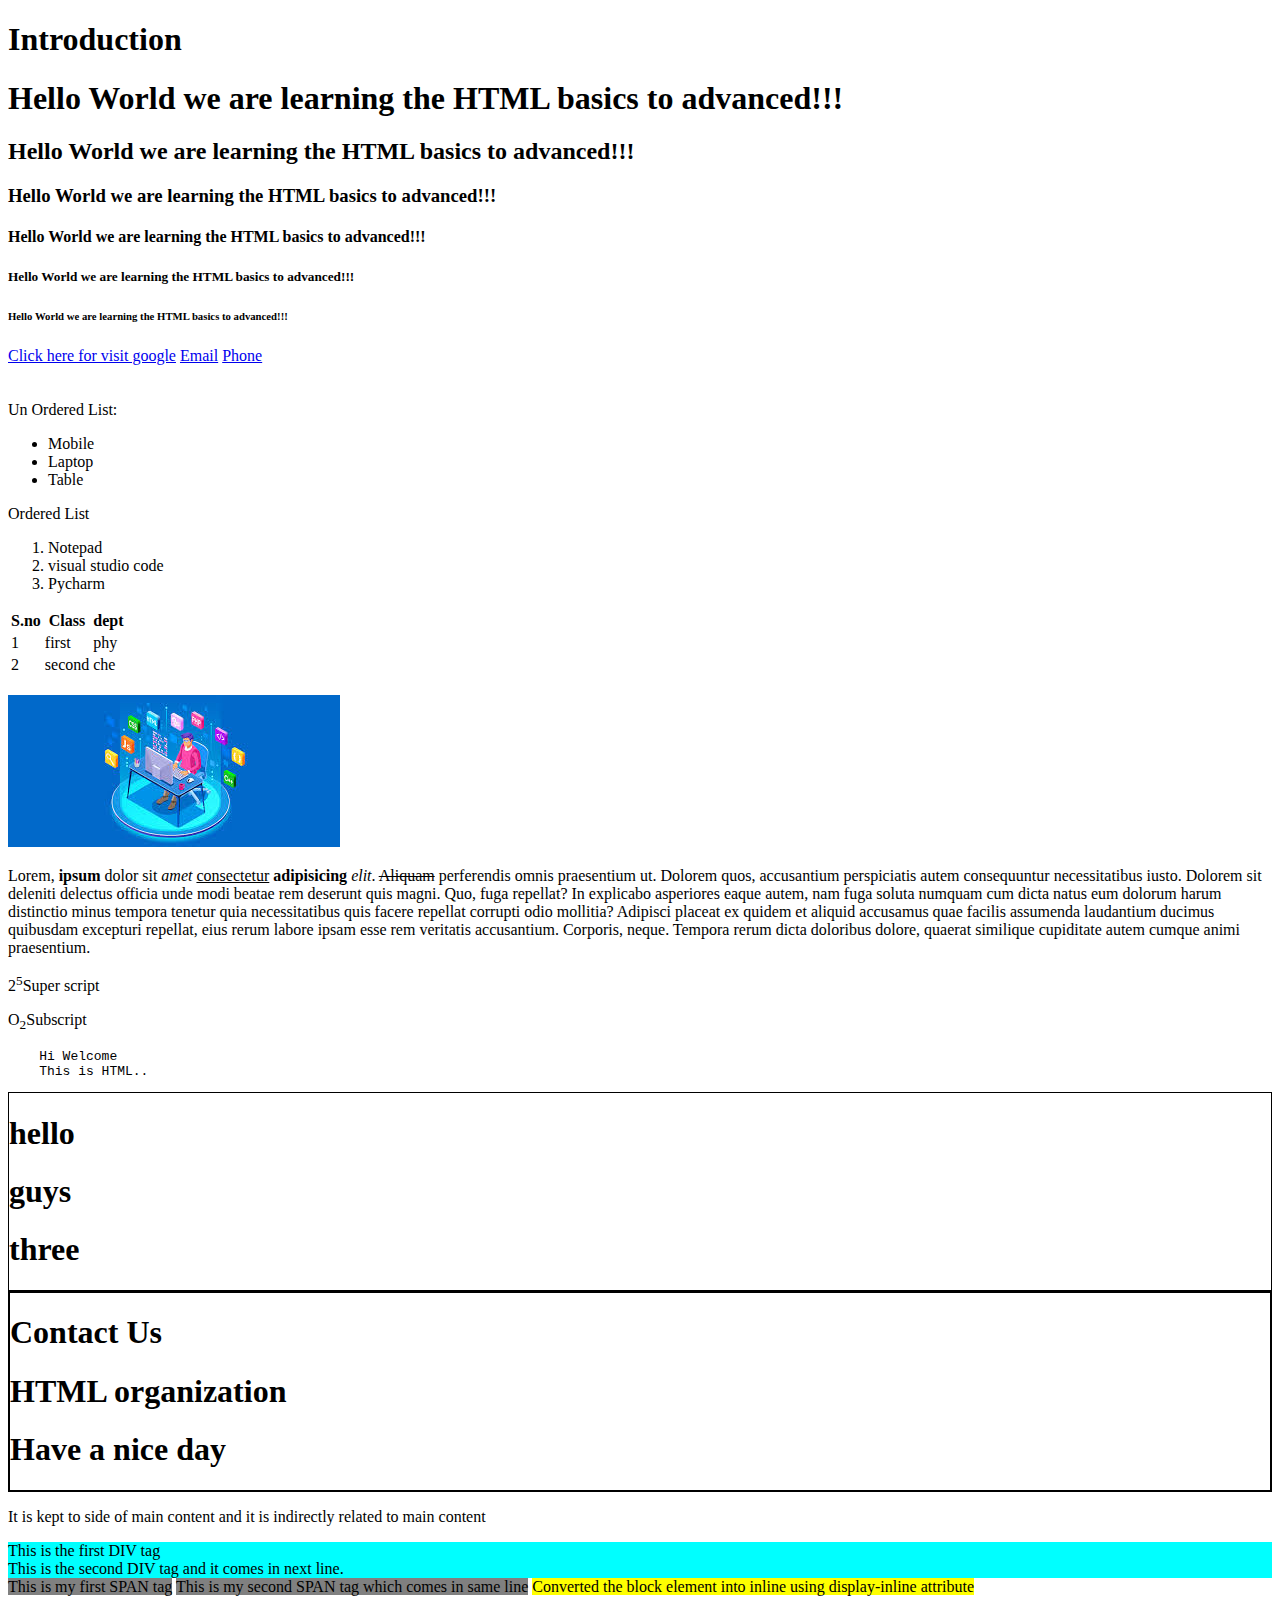
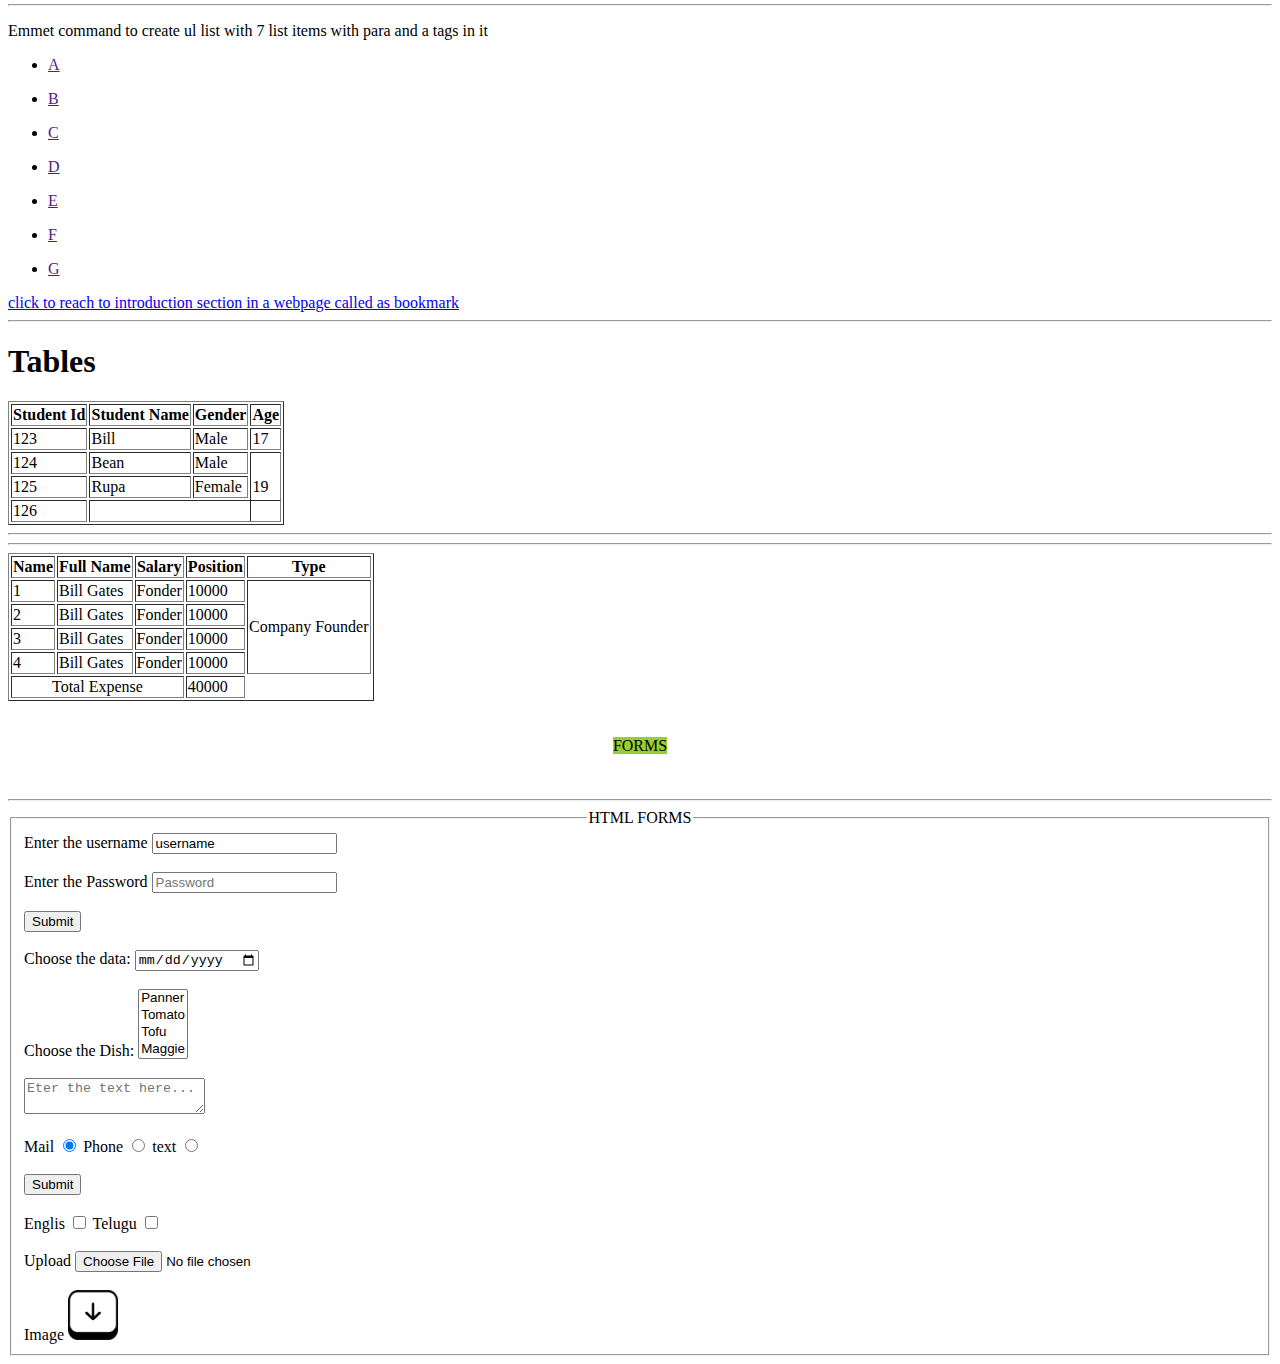
<file: index.html>
<!DOCTYPE html>
<html lang="en">
<head>
    <meta charset="UTF-8">
    <meta name="viewport" content="width=device-width, initial-scale=1.0">
    <title>HTML World</title>
</head>
<body>
    <h1 id="bm">Introduction</h1>
    <h1>Hello World we are learning the HTML basics to advanced!!!</h1>
    <h2>Hello World we are learning the HTML basics to advanced!!!</h2>
    <h3>Hello World we are learning the HTML basics to advanced!!!</h3>
    <h4>Hello World we are learning the HTML basics to advanced!!!</h4>
    <h5>Hello World we are learning the HTML basics to advanced!!!</h5>
    <h6>Hello World we are learning the HTML basics to advanced!!!</h6>
    <a href="https://www.google.com">Click here for visit google</a>
    <a href="mailto: sample@gmail.com">Email</a>
    <a href="tel: +91 9000000000">Phone</a><br>
    <br>
    <br>

    Un Ordered List:
    <ul>
        <li >Mobile</li>
        <li >Laptop</li>
        <li >Table</li>
    </ul>
    Ordered List

    <ol>
        <li>Notepad</li>
        <li>visual studio code</li>
        <li>Pycharm</li>
    </ol>
<table>
    <tr>
        <th>S.no</th>
        <th>Class</th>
        <th>dept</th>
    </tr>
    <tr>
        <td>1</td>
        <td>first</td>
        <td>phy</td>
    </tr>
    <tr>
        <td>2</td>
        <td>second</td>
        <td>che</td>
    </tr>
</table>
<br>
<img src="web.jpg" 
alt="rohitsharma">

<p>Lorem, <b>ipsum</b> dolor sit <i>amet</i> <u>consectetur</u> <strong>adipisicing</strong> <em>elit</em>. <s>Aliquam</s> perferendis omnis praesentium ut. Dolorem quos, accusantium perspiciatis autem consequuntur necessitatibus iusto. Dolorem sit deleniti delectus officia unde modi beatae rem deserunt quis magni. Quo, fuga repellat? In explicabo asperiores eaque autem, nam fuga soluta numquam cum dicta natus eum dolorum harum distinctio minus tempora tenetur quia necessitatibus quis facere repellat corrupti odio mollitia? Adipisci placeat ex quidem et aliquid accusamus quae facilis assumenda laudantium ducimus quibusdam excepturi repellat, eius rerum labore ipsam esse rem veritatis accusantium. Corporis, neque. Tempora rerum dicta doloribus dolore, quaerat similique cupiditate autem cumque animi praesentium.
</p>
<p>2<sup>5</sup>Super script</p>
<p>O<sub>2</sub>Subscript</p>
<pre>
    Hi Welcome
    This is HTML..
</pre>
<div style="border: 1px solid;">
    <h1>hello</h1>
    <h1>guys</h1>
    <h1>three</h1>
</div>
<section style="border: 2px solid;">
    <h1>Contact Us</h1>
    <h1>HTML organization</h1>
    <h1>Have a nice day</h1>
</section>
<aside>
    <p>It is kept to side of main content and it is indirectly related to main content</p>
</aside>
<div class="container" style="background-color: aqua;">
    This is the first DIV tag
</div>
<div class="container" style="background-color: aqua;">
    This is the second DIV tag and it comes in next line.
</div>
<span style="background-color: gray;">This is my first SPAN tag</span>
<span style="background-color: gray;">This is my second SPAN tag which comes in same line</span>
<p style="background-color: yellow; display: inline;">Converted the block element into inline using display-inline attribute</p>
<hr>
<p>Emmet command to create ul list with 7 list items with para and a tags in it</p>
<ul>
    <li>
        <p><a href="">A</a></p>
    </li>
    <li>
        <p><a href="">B</a></p>
    </li>
    <li>
        <p><a href="">C</a></p>
    </li>
    <li>
        <p><a href="">D</a></p>
    </li>
    <li>
        <p><a href="">E</a></p>
    </li>
    <li>
        <p><a href="">F</a></p>
    </li>
    <li>
        <p><a href="">G</a></p>
    </li>
</ul>

<a href="#bm">click to reach to introduction section in a webpage called as bookmark</a>
<hr>
<h1>Tables</h1>
<table border="1">
    <thead>
        <th>Student Id</th>
        <th>Student Name</th>
        <th>Gender</th>
        <th>Age</th>
        <tbody>
            <tr>
                <td>123</td>
                <td>Bill</td>
                <td>Male</td>
                <td>17</td>
            </tr>
            <tr>
                <td>124</td>
                <td>Bean</td>
                <td>Male</td>
                <td rowspan="3">19</td>
            </tr>
            <tr>
                <td>125</td>
                <td>Rupa</td>
                <td>Female</td>
                
            </tr>
            <tr>
                <td>126</td>
                <td colspan="3" ></td>
                
            </tr>
        </tbody>
    </thead>
</table>
<hr>
<hr>

<table border="1">
    <thead>
        <th>Name</th>
        <th>Full Name</th>
        <th>Salary</th>
        <th>Position</th>
        <th>Type</th>
    </thead>
    <tbody>
        <tr>
            <td>1</td>
            <td>Bill Gates</td>
            <td>Fonder</td>
            <td>10000</td>
            <td rowspan="4">Company Founder</td>
        </tr>
        <tr>
            <td>2</td>
            <td>Bill Gates</td>
            <td>Fonder</td>
            <td>10000</td>
        </tr>
        <tr>
            <td>3</td>
            <td>Bill Gates</td>
            <td>Fonder</td>
            <td>10000</td>
        </tr>
        <tr>
            <td>4</td>
            <td>Bill Gates</td>
            <td>Fonder</td>
            <td>10000</td>
        </tr>
        
    </tbody>
    <tfoot>
        <tr>
            <td colspan="3" style="text-align: center;">Total Expense</td>
            <td>40000</td>
        </tr>
    </tfoot>
</table>
<br>
<br>
<div style="text-align: center;">
    <span style="background-color: yellowgreen;">FORMS</span>

</div>
<br>
<br>
<hr>
<form action="">
    <fieldset>
        <legend style="text-align: center;">HTML FORMS</legend>
    <label for="na">Enter the username</label>
    <input type="text" id="na" value="username">
    <br>
    <br>
    <label for="ps">Enter the Password</label>
    <input type="password" id="ps" placeholder="Password">
    <br>
    <br>
    <input type="submit" value="Submit">
    <br>
    <br>
    <label for="datepicker">Choose the data:</label>
    <input type="date" name="datepicker" id="datepicker">
    <br>
    <br>
    <label for="selector1">Choose the Dish:</label>
    <select name="dishes"  id="selector1" multiple>
        <option value="Panner">Panner</option>
        <option value="tomato">Tomato</option>
        <option value="tofu">Tofu</option>
        <option value="maggie">Maggie</option>
    </select>
    <br>
    <br>
    <textarea name="ar1" id="ar1" placeholder="Eter the text here..."></textarea>
    <br>
    <br>
    <label for="c1">Mail</label>
    <input type="radio" name="contact" id="c1" value="Mail" checked>

    <label for="c2">Phone</label>
    <input type="radio" name="contact" id="c2" value="Phone">

    <label for="c3">text</label>
    <input type="radio" name="contact" id="c3" value="text">
    <br>
    <br>
    <input type="submit" id="b1">
    <br>
    <br>
    <label for="l1">Englis</label>
    <input type="checkbox" name="lang" id="l1">
    <label for="l2">Telugu</label>
    <input type="checkbox" name="lang" id="l2">
    <br>
    <br>
    <label for="f1">Upload</label>
    <input type="file" name="file" id="f1">
    <br>
    <br>
    <label for="m1">Image</label>
    <input type="image" name="image" id="m1" src="arrow.png" alt="login" width="50px" height="50px">


</fieldset>

</form>
</body>
</html>
</file>
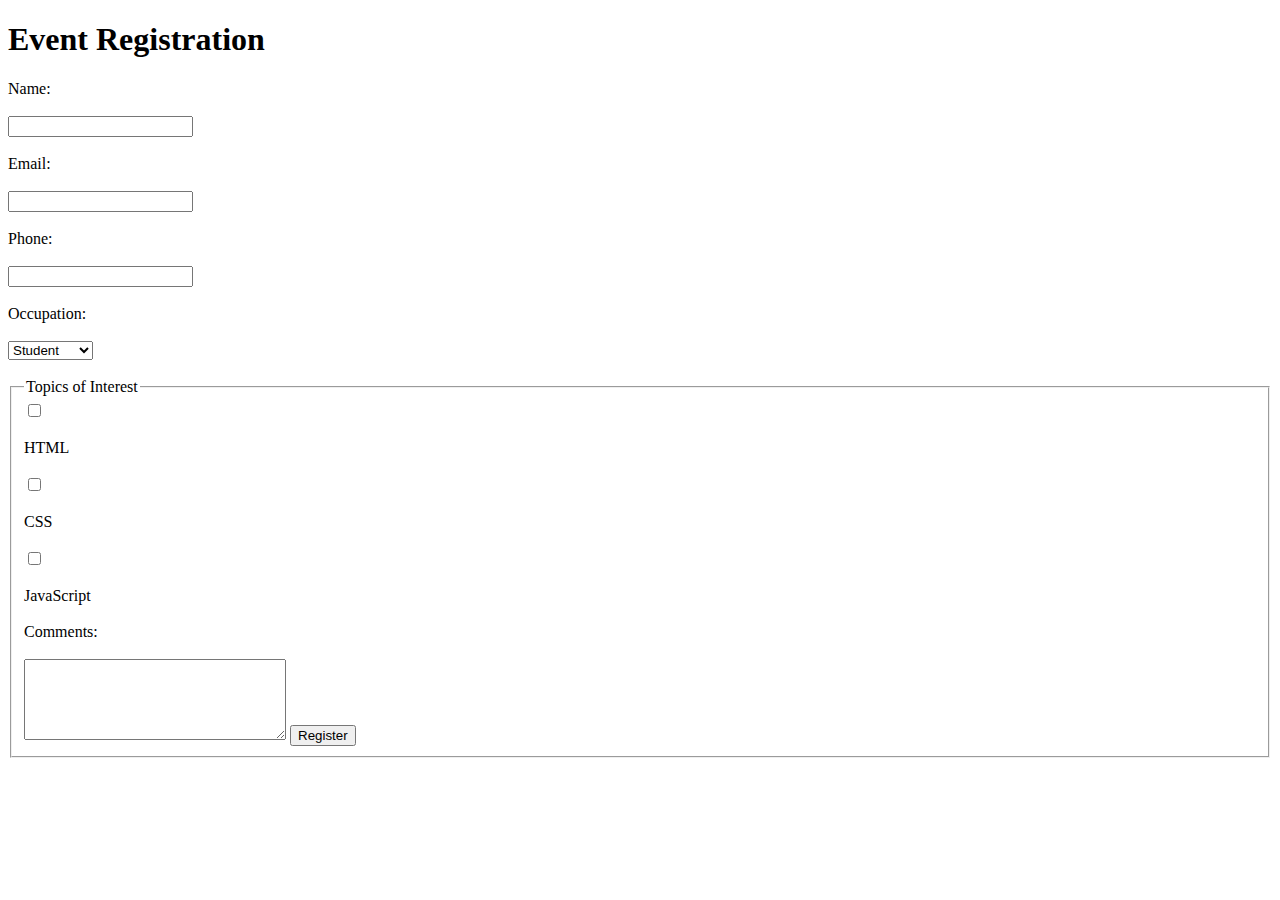
<file: form1.html>
<!DOCTYPE html>
<html lang="en">
<head>
    <meta charset="UTF-8">
    <meta name="viewport" content="width=device-width, initial-scale=1.0">
    <title>Registration Form</title>
</head>
<body>
    <form>
        <h1>Event Registration</h1>
        <label for="name">Name:</label><br><br>
        <input type="text" name="name" id="name"><br><br>
        <label for="email">Email:</label><br><br>
        <input type="email" name="email" id="email"><br><br>
        <label for="number">Phone:</label><br><br>
        <input type="text" name="number" id="num"><br><br>
        <label for="occu">Occupation:</label><br><br>
        <select name="Occupation" id="occu">
            <option value="Student">Student</option>
            <option value="Student">Profession</option>
            <option value="Student">Others</option>
        </select><br><br>
        <fieldset>
            <legend>Topics of Interest</legend>
        <!-- <label for="">Topics of Interest</label><br><br> -->
        <input type="checkbox" name="HTML" id="t1"><br><br>
        <label for="t1">HTML</label><br><br>
        <input type="checkbox" name="CSS" id="t2"><br><br>
        <label for="t2">CSS</label><br><br>
        <input type="checkbox" name="JavaScript" id="t3"><br><br>
        <label for="t3">JavaScript</label><br><br>
        <label for="c1">Comments:</label><br><br>
        <textarea name="comments" id="c1" cols="30" rows="5"></textarea>
        <input type="submit" name="Register" id="register" value="Register">
        </fieldset>

        
    </form>
</body>
</html>
</file>
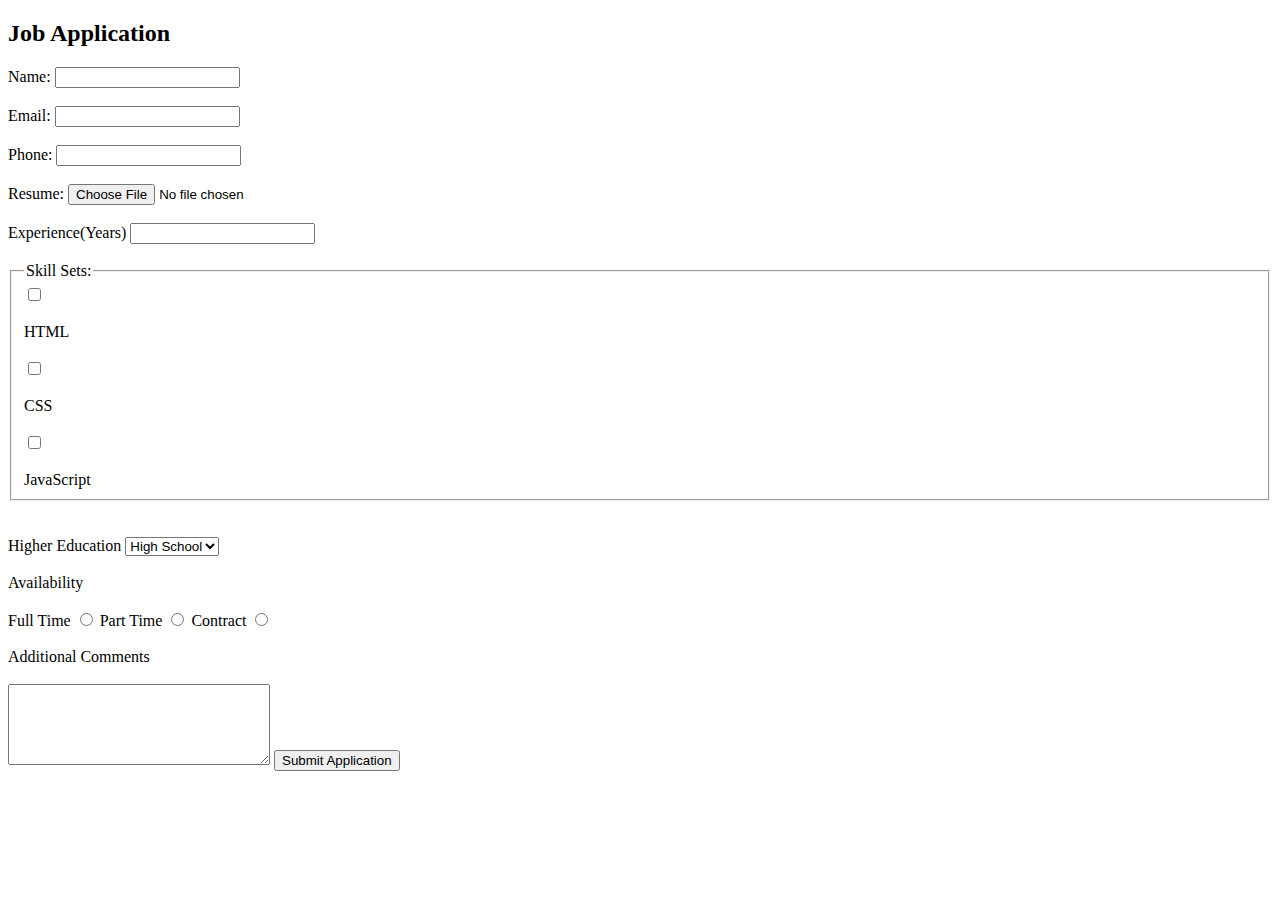
<file: form2.html>
<!DOCTYPE html>
<html lang="en">
<head>
    <meta charset="UTF-8">
    <meta name="viewport" content="width=device-width, initial-scale=1.0">
    <title>Job Application</title>
</head>
<body>
    <h2>Job Application</h2>
    <label for="name">Name:</label>
    <input type="text" name="uname" id="name"><br><br>
    <label for="email">Email:</label>
    <input type="email" name="email" id="email"><br><br>
    <label for="phone">Phone:</label>
    <input type="tel" name="phone number" id="phone"><br><br>
    <label for="resume">Resume:</label>
    <input type="file" name="resume" id="resume"><br><br>
    <label for="exp">Experience(Years)</label>
    <input type="number" name="exp" id="exp"><br><br>
    <fieldset>
        <legend>Skill Sets:</legend>
        <input type="checkbox" name="HTML" id="s1"><br><br>
        <label for="s1">HTML</label><br><br>
        <input type="checkbox" name="CSS" id="S2"><br><br>
        <label for="s2">CSS</label><br><br>
        <input type="checkbox" name="JS" id="s2"><br><br>
        <label for="JS">JavaScript</label>
    </fieldset><br><br>
    <label for="HE">Higher Education</label>
    <select name="Higher Education" id="HE">
        <option value="High School">High School</option>
        <option value="B.Tech">B.Tech</option>
        <option value="MSC">MSC</option>
    </select><br><br>
    <label for="Ava">Availability</label><br><br>
    <label for="a1">Full Time</label>
    <input type="radio" name="ava" id="a1">
    <label for="a2">Part Time</label>
    <input type="radio" name="ava" id="a2">
    <label for="a3">Contract</label>
    <input type="radio" name="ava"><br><br>
    <label for="cmts">Additional Comments</label><br><br>
    <textarea name="comments" id="cmts" cols="30" rows="5"></textarea>
    <input type="submit" name="submit" id="submit" value="Submit Application">

    
</body>
</html>
</file>
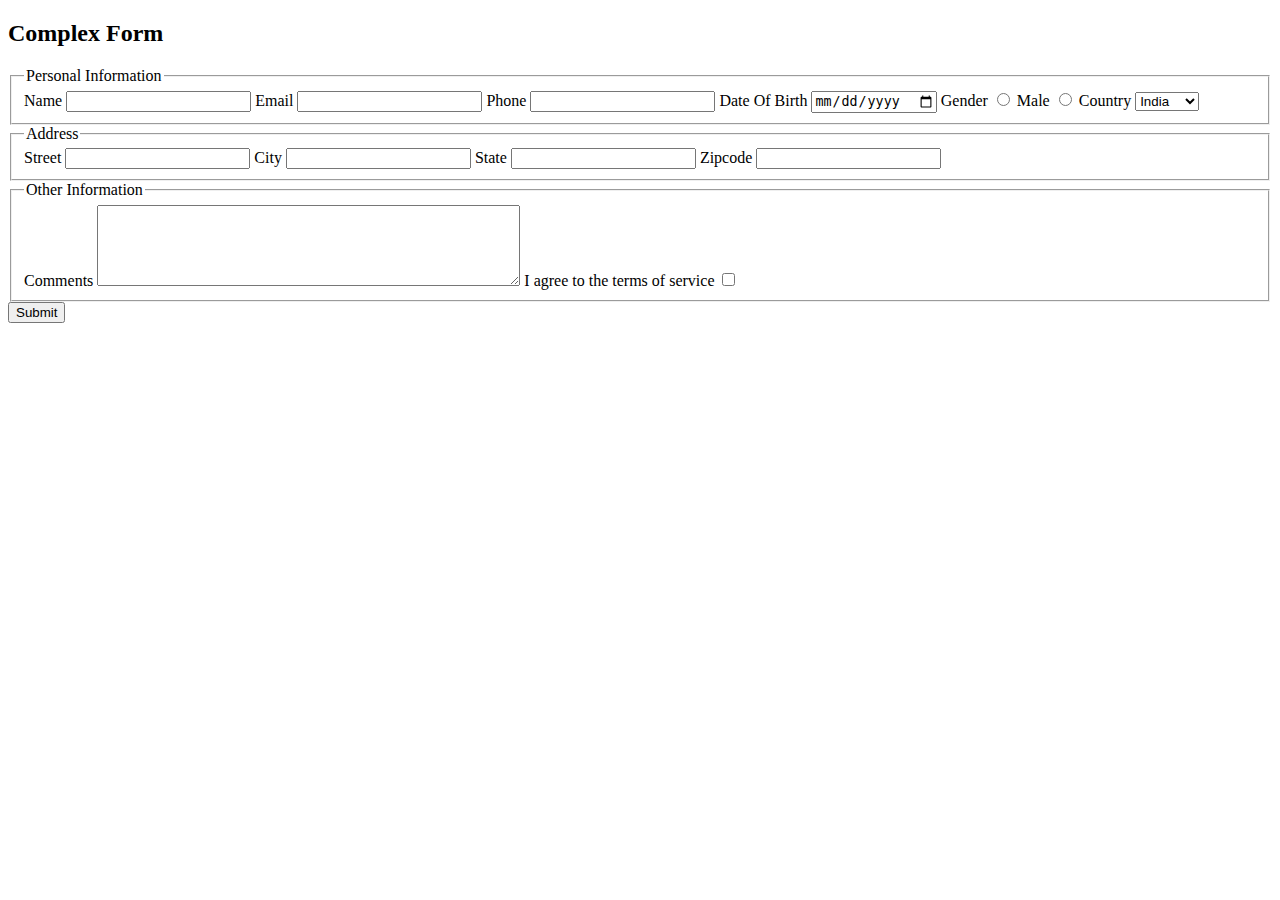
<file: form3.html>
<!DOCTYPE html>
<html lang="en">
<head>
    <meta charset="UTF-8">
    <meta name="viewport" content="width=device-width, initial-scale=1.0">
    <title>Complex Form</title>
</head>
<body>
    <h2>Complex Form</h2>
    <fieldset>
        <legend>Personal Information</legend>
        <label for="name">Name</label>
        <input type="text" name="name" id="name">
        <label for="email">Email</label>
        <input type="email" name="email" id="email">
        <label for="phone">Phone</label>
        <input type="tel" name="phone" id="phone">
        <label for="DOB">Date Of Birth</label>
        <input type="date" name="dob" id="DOB">
        <label for="gender">Gender</label>
        <input type="radio" name="gender" id="male">
        <label for="gender">Male</label>
        <input type="radio" name="gender" id="fmale">
        <label for="fmale">Country</label>
        <select name="country" id="country">
            <option value="1">India</option>
            <option value="2">US</option>
            <option value="3">UK</option>
            <option value="4">China</option>
            <option value="5">France</option>
        </select>
    </fieldset>
    <fieldset>
        <legend>
            Address
        </legend>
        <label for="street">Street</label>
        <input type="text" name="street" id="street">
        <label for="city">City</label>
        <input type="text" name="city" id="city">
        <label for="state">State</label>
        <input type="text" name="state" id="state">
        <label for="zc">Zipcode</label>
        <input type="text" name="zipcode" id="zc">
    </fieldset>
    <fieldset>
        <legend>Other Information</legend>
        <label for="cms">Comments</label>
        <textarea name="cms" id="cms" rows="5" cols="50"></textarea>
        <label for="cb">I agree to the terms of service</label>
        <input type="checkbox" name="checkbox" id="cb">
    </fieldset>
    <input type="submit" name="submit" id="submit">
</body>
</html>
</file>
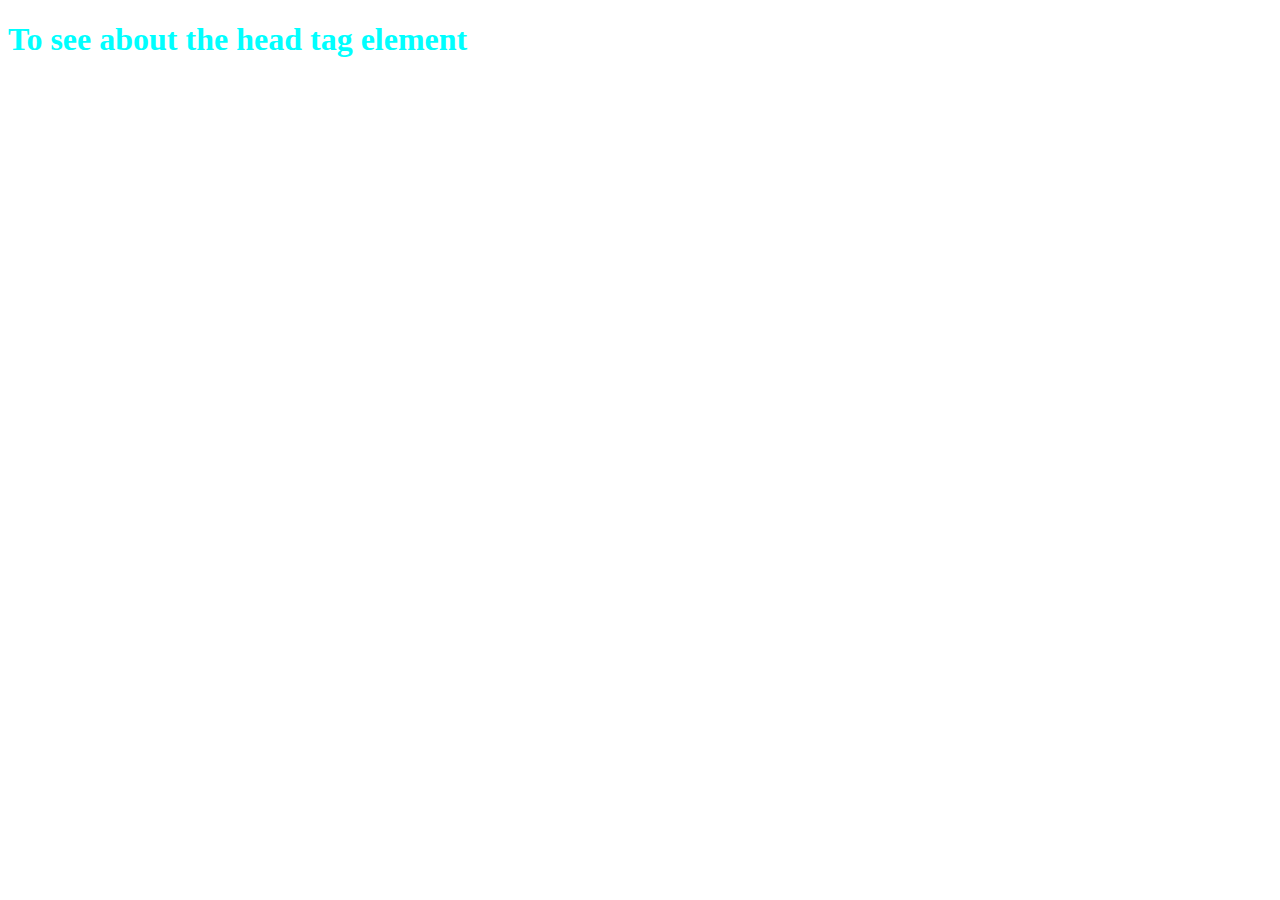
<file: head.html>
<!DOCTYPE html>
<html lang="en">
<head>
    <meta charset="UTF-8">
    <meta name="viewport" content="width=device-width, initial-scale=1.0">
    <meta name="description" content="This is sample html page to learn about meta tags">
    <meta name="keywords" content="Web Dev, HTML, CSS, JS">
    <title>Head, Meta, Fevicon, etc..</title>
    <link rel="icon" href="codeimg.jpg">
    <link rel="stylesheet" href="style.css">
</head>
<body>
    <h1 id="c1">To see about the head tag element</h1>
    
</body>
</html>
</file>
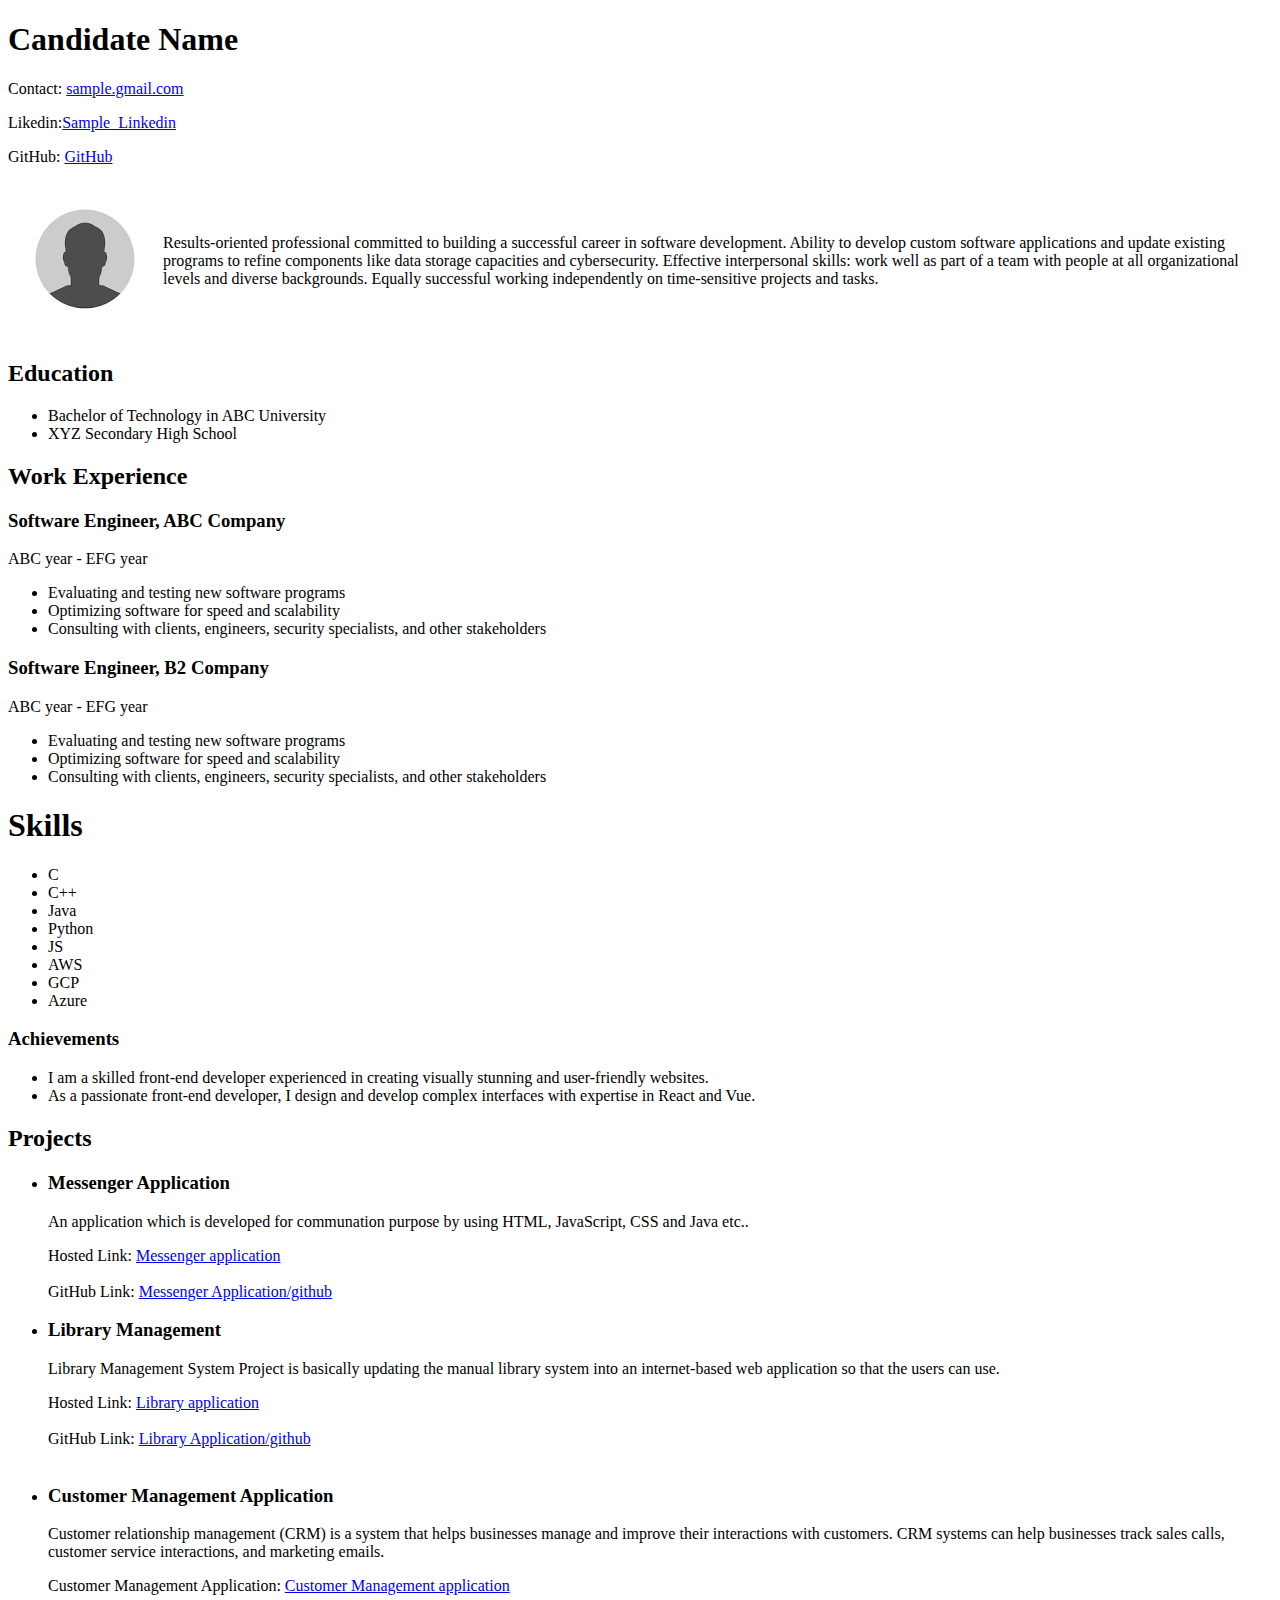
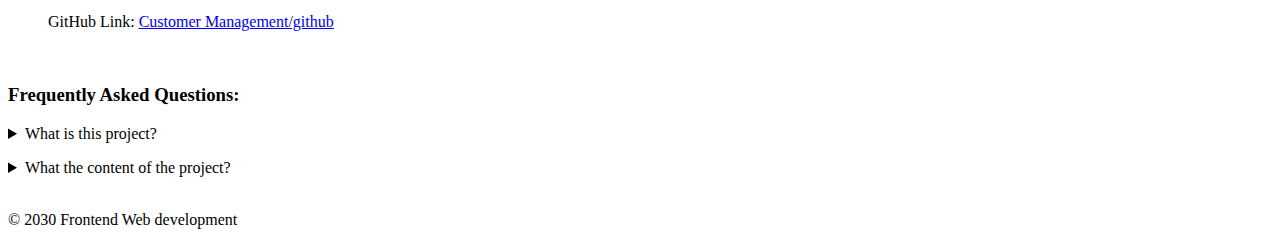
<file: Resume.html>
<!DOCTYPE html>
<html lang="en">

<head>
    <meta charset="UTF-8">
    <meta name="viewport" content="width=device-width, initial-scale=1.0">
    <title>Resume Project.</title>
</head>

<body>
    <div id="main_cont">
        <div id="headingSection">
            <h1>Candidate Name</h1>
            <p>Contact: <a href="mailto:sample@gmail.com">sample.gmail.com</a></p>
            <p>Likedin:<a href="https://www.linkedin.com/" id="Linkedin">Sample_Linkedin</a></p>
            <p>GitHub: <a href="https://github.com/">GitHub</a></p>

        </div>
        <table>
            <tr>
                <td><img src="profile.png" alt="Name"></td>
                <td>
                    Results-oriented professional committed to building a successful career in software development.
                    Ability to develop custom software applications and update existing programs to refine components
                    like data storage capacities and cybersecurity. Effective interpersonal skills: work well as part of
                    a team with people at all organizational levels and diverse backgrounds. Equally successful working
                    independently on time-sensitive projects and tasks.
                </td>
            </tr>
        </table>
        <section id="eduDetails">
            <h2>Education</h2>
            <ul>
                <li>Bachelor of Technology in ABC University</li>
                <li>XYZ Secondary High School</li>
            </ul>
        </section>
        <section id="workExp">
            <h2>Work Experience</h2>
            <h3>Software Engineer, ABC Company</h3>
            <span>ABC year - EFG year</span>
            <ul>
                <li>Evaluating and testing new software programs</li>
                <li>Optimizing software for speed and scalability</li>
                <li>Consulting with clients, engineers, security specialists, and other stakeholders</li>
            </ul>
            <h3>Software Engineer, B2 Company</h3>
            <span>ABC year - EFG year</span>
            <ul>
                <li>Evaluating and testing new software programs</li>
                <li>Optimizing software for speed and scalability</li>
                <li>Consulting with clients, engineers, security specialists, and other stakeholders</li>
            </ul>
        </section>
        <section id="skills">
            <h1>Skills</h1>
            <ul>
                <li>C</li>
                <li>C++</li>
                <li>Java</li>
                <li>Python</li>
                <li>JS</li>
                <li>AWS</li>
                <li>GCP</li>
                <li>Azure</li>
            </ul>
        </section>
        <section id="achive">
            <h3>Achievements</h3>
            <ul>
                <li>I am a skilled front-end developer experienced in creating visually stunning and user-friendly websites.</li>
                <li>As a passionate front-end developer, I design and develop complex interfaces with expertise in React and Vue.</li>
            </ul>

        </section>
        <section>
            <h2>Projects</h2>
            <ul>
                <li>
                    <h3>Messenger Application</h3>
                    
                        <p>An application which is developed for communation purpose by using HTML, JavaScript, CSS and Java etc..</p>
                        <label for="pr1">Hosted Link:</label>
                        <a href="https://github.com">Messenger application</a><br><br>
                        <label for="source code">GitHub Link:</label>
                        <a href="https://github.com">Messenger Application/github</a>
    
                    <br>
                </li>
                
                <li>
                    <h3>Library Management</h3>
        
                        <p>Library Management System Project is basically updating the manual library system into an internet-based web application so that the users can use.</p>
                        <label for="pr2">Hosted Link:</label>
                        <a href="https://github.com">Library application</a><br><br>
                        <label for="source code">GitHub Link:</label>
                        <a href="https://github.com">Library Application/github</a><br><br>
    
                    
                </li>
             
                
                <li><h3>Customer Management Application</h3>
                    <p>Customer relationship management (CRM) is a system that helps businesses manage and improve their interactions with customers. CRM systems can help businesses track sales calls, customer service interactions, and marketing emails.</p>
                    <label for="pr3">Customer Management Application:</label>
                    <a href="https://github.com">Customer Management application</a><br><br>
                    <label for="source code">GitHub Link:</label>
                    <a href="https://github.com">Customer Management/github</a><br>
                </li>
                
            </ul>
        </section>



    </div>
</body><br>
<h3>Frequently Asked Questions:</h3>
<details>    
    <summary>What is this project?</summary>
    <p>This is a Sample HTML project.</p>
    
</details>
<p>
<details>
    <summary>What the content of the project?</summary>
    <p>This project is about the Sample Resume web project.</p>
</details></p>
<br>
<footer>
    © 2030 Frontend Web development
</footer>

</html>
</file>
<file: style.css>
#c1{
    color: aqua;
}
</file>
